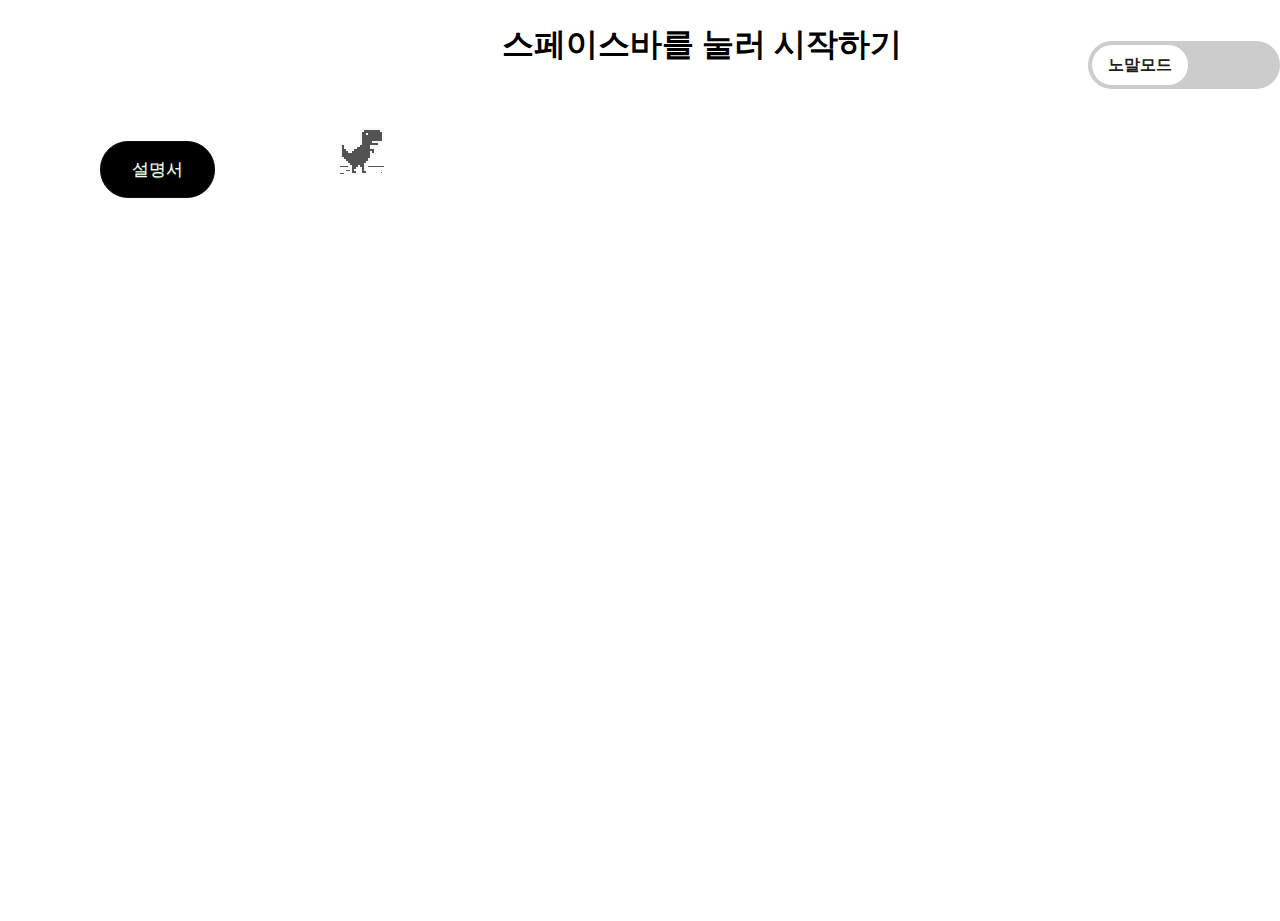
<file: index.html>
<!doctype html>
<html>

<head>
    <meta charset="utf-8">
    <meta name="viewport" content="width=device-width, initial-scale=1.0,maximum-scale=1.0, user-scalable=no">
    <title >open source sw project</title>
    <link rel="stylesheet" href="index.css"> <!-- html 에서 css 선언함-->
    <link href="https://fonts.googleapis.com/css?family=Open+Sans" rel="stylesheet"> 
    <script src="index.js"></script>

    <style>
        /* 설명서 */
        #modal.modal-overlay {
            width: 100%;
            height: 30%;
            position: fixed;
            left: 0;
            top: 20%;
            display: none;
            flex-direction: column;
            align-items: center;
            justify-content: center;
            background: rgba(255, 255, 255, 0.25);
            box-shadow: 0 8px 32px 0 rgba(31, 38, 135, 0.37);
            backdrop-filter: blur(1.5px);
            -webkit-backdrop-filter: blur(1.5px);
            border-radius: 10px;
            border: 1px solid rgba(255, 255, 255, 0.18);
        }
        #modal .modal-window {
            background: rgba( 69, 139, 197, 0.70 );
            box-shadow: 0 8px 32px 0 rgba( 31, 38, 135, 0.37 );
            backdrop-filter: blur( 13.5px );
            -webkit-backdrop-filter: blur( 13.5px );
            border-radius: 10px;
            border: 1px solid rgba( 255, 255, 255, 0.18 );
            width: 400px;
            height: 500px;
            position: relative;
            top: -75px;
            padding: 10px;
        }
        #modal .title {
            padding-left: 10px;
            display: inline;
            text-shadow: 1px 1px 2px gray;
            color: white;
            
        }
        #modal .title h2 {
            display: inline;
        }
        #modal .close-area {
            display: inline;
            float: right;
            padding-right: 10px;
            cursor: pointer;
            text-shadow: 1px 1px 2px gray;
            color: white;
        }
        #modal .content {
            margin-top: 20px;
            padding: 0px 10px;
            text-shadow: 1px 1px 2px gray;
            color: white;
        }

        /* 난이도 설정 */
        .bar {
            box-sizing: border-box;
            margin: 100px;
            padding-top: 20px;
            align-items:baseline
        }
        #btn-model{
            top: -100px;
            
        }
        .toggle_box{
            float: right;
        }
        .bar {
            float: left;
        }
   </style>
</head>

<body id="t" class="offline">
        <div class="bar">
            <span id="container">
                <button id="btn-modal" class="myButton">설명서</button>
            </span>
            
            <div id="modal" class="modal-overlay">
                <div class="modal-window">
                    <div class="title">
                        <h2>게임 설명서</h2>
                    </div>
                    <div class="close-area">X</div>
                    <div class="content">
                        <p>A 버튼 : 공룡이 앞으로 돌진하여 장애물을 잡아 먹습니다.</p>
                        <p>선인장: 5번 섭취시 공룡이 돌진합니다.(왼쪽 상단 횟수 표기)</p>
                        <p>익룡: 하드 모드에서 섭취시 추가 점수 1000점을 획득합니다.</p>
                        <p>노멀 모드: 돌진시 닿는 장애물을 먹습니다(장애물 추가 점수 25점)</p>
                        <p>하드 모드: 돌진시 장애물에 닿으면 게임이 끝납니다. 기본 속도가 상승합니다.</p>
                    </div>
                </div>
            </div>
            
            
        </div> 
                <!-- 토글 -->
                <span class="toggle_box">
                    <input type="checkbox" id="custom_input"></input>
                    <label for="custom_input" class="toggle_btn_label">
                    <span></span>
                    </label>
                </span>
        
    <div id="messageBox" class="sendmessage"> <!-- 처음에 메시지 출력하기 -->
         <h1 style="text-align: center;font-family: 'Open Sans', sans-serif;">스페이스바를 눌러 시작하기</h1>
         <div class="niokbutton" onclick="okbuttonsend()"></div>
    </div>
    <div id="main-frame-error" class="interstitial-wrapper">
        <div id="main-content">
            <div class="icon icon-offline" alt=""></div>
        </div>
        <div id="offline-resources">
            <img id="offline-resources-1x" src="assets/default_100_percent/100-offline-sprite.png">
            <img id="offline-resources-2x" src="assets/default_200_percent/200-offline-sprite.png">
            <template id="audio-resources">
                <audio id="offline-sound-press" src="[data-uri]"></audio>
                <audio id="offline-sound-hit" src="[data-uri]"></audio>
                <audio id="offline-sound-reached" src="[data-uri]"></audio>
            </template>
        </div>
    </div>
    
</body>

<!--키보드 누를때 이벤트 메시지 박스가 사라짐
    점프(스페이스 바 키 코드) : 32
    공격(a 키 코드) : 65     -->

<script>
    const modal = document.getElementById("modal");
    const button = document.getElementById('btn-modal'); 
    
    document.onkeydown = function(evt) {
        evt = evt || window.event;

        if (evt.keyCode == 32) { 
            var box = document.getElementById("messageBox");
            box.style.visibility="hidden";
            modal.style.display = "none";
        }
    };

// 여기서부터 모달창 다루기
// 설명서
const btnModal = document.getElementById("btn-modal")
btnModal.addEventListener("click", e => {
    modal.style.display = "flex";
    button.disabled = true;
})

const closeBtn = modal.querySelector(".close-area")
closeBtn.addEventListener("click", e => {
    modal.style.display = "none"
    button.disabled = false;
})

modal.addEventListener("click", e => {
    const evTarget = e.target
    if(evTarget.classList.contains("modal-overlay")) {
        modal.style.display = "none"
        button.disabled = false;
    }
})


</script>
    
</html>
</file>
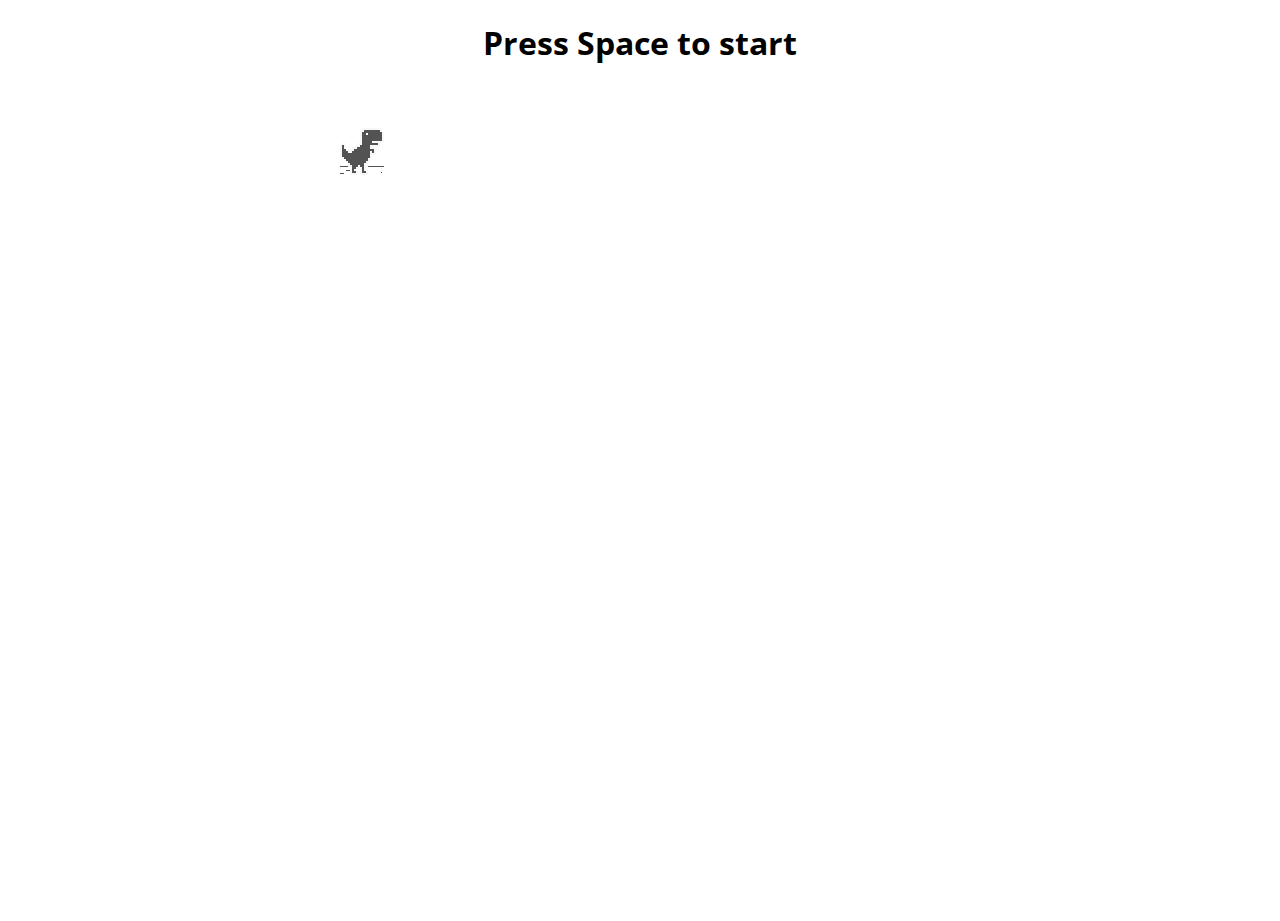
<file: t-rex-runner/index.html>
<!doctype html>
<html>

<head>
    <meta charset="utf-8">
    <meta name="viewport" content="width=device-width, initial-scale=1.0,maximum-scale=1.0, user-scalable=no">
    <title >chrome easter egg: t-rex runner</title>
    <link rel="stylesheet" href="index.css">
    <link href="https://fonts.googleapis.com/css?family=Open+Sans" rel="stylesheet"> 
    <script src="index.js"></script>
</head>

<body id="t" class="offline">
    <div id="messageBox" class="sendmessage">
         <h1 style="text-align: center;font-family: 'Open Sans', sans-serif;">Press Space to start</h1>
         <div class="niokbutton" onclick="okbuttonsend()"></div>
    </div>
    <div id="main-frame-error" class="interstitial-wrapper">
        <div id="main-content">
            <div class="icon icon-offline" alt=""></div>
        </div>
        <div id="offline-resources">
            <img id="offline-resources-1x" src="assets/default_100_percent/100-offline-sprite.png">
            <img id="offline-resources-2x" src="assets/default_200_percent/200-offline-sprite.png">
            <template id="audio-resources">
                <audio id="offline-sound-press" src="[data-uri]"></audio>
                <audio id="offline-sound-hit" src="[data-uri]"></audio>
                <audio id="offline-sound-reached" src="[data-uri]"></audio>
            </template>
        </div>
    </div>
</body>

<script>
    document.onkeydown = function(evt) {
    evt = evt || window.event;
    if (evt.keyCode == 32) {
        var box = document.getElementById("messageBox");
        box.style.visibility="hidden";
    }
};
</script>
    
</html>
</file>
<file: index.css>
/* Copyright 2013 The Chromium Authors. All rights reserved.
 * Use of this source code is governed by a BSD-style license that can be
 * found in the LICENSE file. */

/* 화면 크기 설정 */
html, body {
  padding: 0;
  margin: 0;
  width: 100%;
  height: 100%;
}

.icon {
  -webkit-user-select: none;
  user-select: none;
  display: inline-block;
}

/* 각 화면별로 죽었을 때 크기 별 이미지*/
.icon-offline {
  content: -webkit-image-set( url(assets/default_100_percent/100-error-offline.png) 1x, url(assets/default_200_percent/200-error-offline.png) 2x);
  position: relative;
}

/* 메시지 숨길 때 사용하는 거 */
.hidden {
  display: none;
}


/* Offline page */
.offline .interstitial-wrapper {
  color: #2b2b2b;
  font-size: 1em;
  line-height: 1.55;
  margin: 0 auto;
  max-width: 600px;
  padding-top: 100px;
  width: 100%;
}

.offline .runner-container {
  height: 150px;
  max-width: 600px;
  overflow: hidden;
  position: absolute;
  top: 35px;
  width: 44px;
}

.offline .runner-canvas {
  height: 150px;
  max-width: 600px;
  opacity: 1;
  overflow: hidden;
  position: absolute;
  top: 0;
  z-index: 2;
}

.offline .controller {
  background: rgba(247, 247, 247, .1);
  height: 100vh;
  left: 0;
  position: absolute;
  top: 0;
  width: 100vw;
  z-index: 1;
}

#offline-resources {
  display: none;
}

@media (max-width: 420px) {
  .suggested-left > #control-buttons, .suggested-right > #control-buttons {
    float: none;
  }
  .snackbar {
    left: 0;
    bottom: 0;
    width: 100%;
    border-radius: 0;
  }
}

@media (max-height: 350px) {
  h1 {
    margin: 0 0 15px;
  }
  .icon-offline {
    margin: 0 0 10px;
  }
  .interstitial-wrapper {
    margin-top: 5%;
  }
  .nav-wrapper {
    margin-top: 30px;
  }
}

@media (min-width: 600px) and (max-width: 736px) and (orientation: landscape) {
  .offline .interstitial-wrapper {
    margin-left: 0;
    margin-right: 0;
  }
}

@media (min-width: 420px) and (max-width: 736px) and (min-height: 240px) and (max-height: 420px) and (orientation:landscape) {
  .interstitial-wrapper {
    margin-bottom: 100px;
  }
}

@media (min-height: 240px) and (orientation: landscape) {
  .offline .interstitial-wrapper {
    margin-bottom: 90px;
  }
  .icon-offline {
    margin-bottom: 20px;
  }
}

@media (max-height: 320px) and (orientation: landscape) {
  .icon-offline {
    margin-bottom: 0;
  }
  .offline .runner-container {
    top: 10px;
  }
}

@media (max-width: 240px) {
  .interstitial-wrapper {
    overflow: inherit;
    padding: 0 8px;
  }
}

.arcade-mode,
.arcade-mode .runner-container,
.arcade-mode .runner-canvas {
  image-rendering: pixelated;
  max-width: 100%;
  overflow: hidden;
}

.arcade-mode #buttons,
.arcade-mode #main-content {
  opacity: 0;
  overflow: hidden;
}

.arcade-mode .interstitial-wrapper {
  height: 100vh;
  max-width: 100%;
  overflow: hidden;
}

.arcade-mode .runner-container {
  left: 0;
  margin: auto;
  right: 0;
  transform-origin: top center;
  transition: transform 250ms cubic-bezier(0.4, 0, 1, 1) 400ms;
  z-index: 2;
}

/* 멘토링 상태변경 토글 */
/* 멘토 상태변경 토글 */
.toggle_box {
  display: flex;
  align-items: center;
  z-index: -1;
  margin-top: 20px;
}

#custom_input {
  display: none;
}

#custom_input + label.toggle_btn_label {
  position: relative;
  width: 12rem;
  height: 3rem;
}

#custom_input + label.toggle_btn_label > span {
  position: absolute;
  cursor: pointer;
  top: 0;
  left: 0;
  right: 0;
  bottom: 0;
  border-radius: 40px;
  background-color: #ccc;
  
  transition: all .4s;

}

#custom_input + label.toggle_btn_label > span:before {
  display: flex;
  position: absolute;
  height: 2.5rem;
  width: fit-content;
  padding: 0 1rem;
  left: 0.25rem;
  bottom: 0.25rem;
  border-radius: 20px;
  background-color: #fff;
  
  content: "노말모드";
  align-items: center;
  font-weight: bold;
  color: rgb(29, 29, 29);

  -webkit-transition: all .4s;
  transition: all .4s;
}

#custom_input:checked + label.toggle_btn_label > span {
  background-color: black;
}

#custom_input:checked + label.toggle_btn_label > span:before {
  -webkit-transform: translateX(calc(11.5rem - 100%));
  -ms-transform: translateX(calc(11.5rem - 100%));
  transform: translateX(calc(11.5rem - 100%));
  right: 0.25rem;
  bottom: 0.25rem;
  content: "하드모드";
}

#custom_input:disabled + label.toggle_btn_label {
  display: none;
}

.myButton {
	background-color:#000000;
	border-radius:28px;
	border:1px solid #081409;
	display:inline-block;
	cursor:pointer;
	color:#ffffff;
	font-family:Arial;
	font-size:17px;
	padding:16px 31px;
	text-decoration:none;
	text-shadow:0px 1px 0px #2f6627;
}
.myButton:hover {
	background-color:#ffffff;
}
.myButton:active {
	position:relative;
	top:1px;
}
</file>
<file: t-rex-runner/index.css>
/* Copyright 2013 The Chromium Authors. All rights reserved.
 * Use of this source code is governed by a BSD-style license that can be
 * found in the LICENSE file. */

html, body {
  padding: 0;
  margin: 0;
  width: 100%;
  height: 100%;
}

.icon {
  -webkit-user-select: none;
  user-select: none;
  display: inline-block;
}

.icon-offline {
  content: -webkit-image-set( url(assets/default_100_percent/100-error-offline.png) 1x, url(assets/default_200_percent/200-error-offline.png) 2x);
  position: relative;
}

.hidden {
  display: none;
}


/* Offline page */

.offline .interstitial-wrapper {
  color: #2b2b2b;
  font-size: 1em;
  line-height: 1.55;
  margin: 0 auto;
  max-width: 600px;
  padding-top: 100px;
  width: 100%;
}

.offline .runner-container {
  height: 150px;
  max-width: 600px;
  overflow: hidden;
  position: absolute;
  top: 35px;
  width: 44px;
}

.offline .runner-canvas {
  height: 150px;
  max-width: 600px;
  opacity: 1;
  overflow: hidden;
  position: absolute;
  top: 0;
  z-index: 2;
}

.offline .controller {
  background: rgba(247, 247, 247, .1);
  height: 100vh;
  left: 0;
  position: absolute;
  top: 0;
  width: 100vw;
  z-index: 1;
}

#offline-resources {
  display: none;
}

@media (max-width: 420px) {
  .suggested-left > #control-buttons, .suggested-right > #control-buttons {
    float: none;
  }
  .snackbar {
    left: 0;
    bottom: 0;
    width: 100%;
    border-radius: 0;
  }
}

@media (max-height: 350px) {
  h1 {
    margin: 0 0 15px;
  }
  .icon-offline {
    margin: 0 0 10px;
  }
  .interstitial-wrapper {
    margin-top: 5%;
  }
  .nav-wrapper {
    margin-top: 30px;
  }
}

@media (min-width: 600px) and (max-width: 736px) and (orientation: landscape) {
  .offline .interstitial-wrapper {
    margin-left: 0;
    margin-right: 0;
  }
}

@media (min-width: 420px) and (max-width: 736px) and (min-height: 240px) and (max-height: 420px) and (orientation:landscape) {
  .interstitial-wrapper {
    margin-bottom: 100px;
  }
}

@media (min-height: 240px) and (orientation: landscape) {
  .offline .interstitial-wrapper {
    margin-bottom: 90px;
  }
  .icon-offline {
    margin-bottom: 20px;
  }
}

@media (max-height: 320px) and (orientation: landscape) {
  .icon-offline {
    margin-bottom: 0;
  }
  .offline .runner-container {
    top: 10px;
  }
}

@media (max-width: 240px) {
  .interstitial-wrapper {
    overflow: inherit;
    padding: 0 8px;
  }
}

.arcade-mode,
.arcade-mode .runner-container,
.arcade-mode .runner-canvas {
  image-rendering: pixelated;
  max-width: 100%;
  overflow: hidden;
}

.arcade-mode #buttons,
.arcade-mode #main-content {
  opacity: 0;
  overflow: hidden;
}

.arcade-mode .interstitial-wrapper {
  height: 100vh;
  max-width: 100%;
  overflow: hidden;
}

.arcade-mode .runner-container {
  left: 0;
  margin: auto;
  right: 0;
  transform-origin: top center;
  transition: transform 250ms cubic-bezier(0.4, 0, 1, 1) 400ms;
  z-index: 2;
}
</file>
